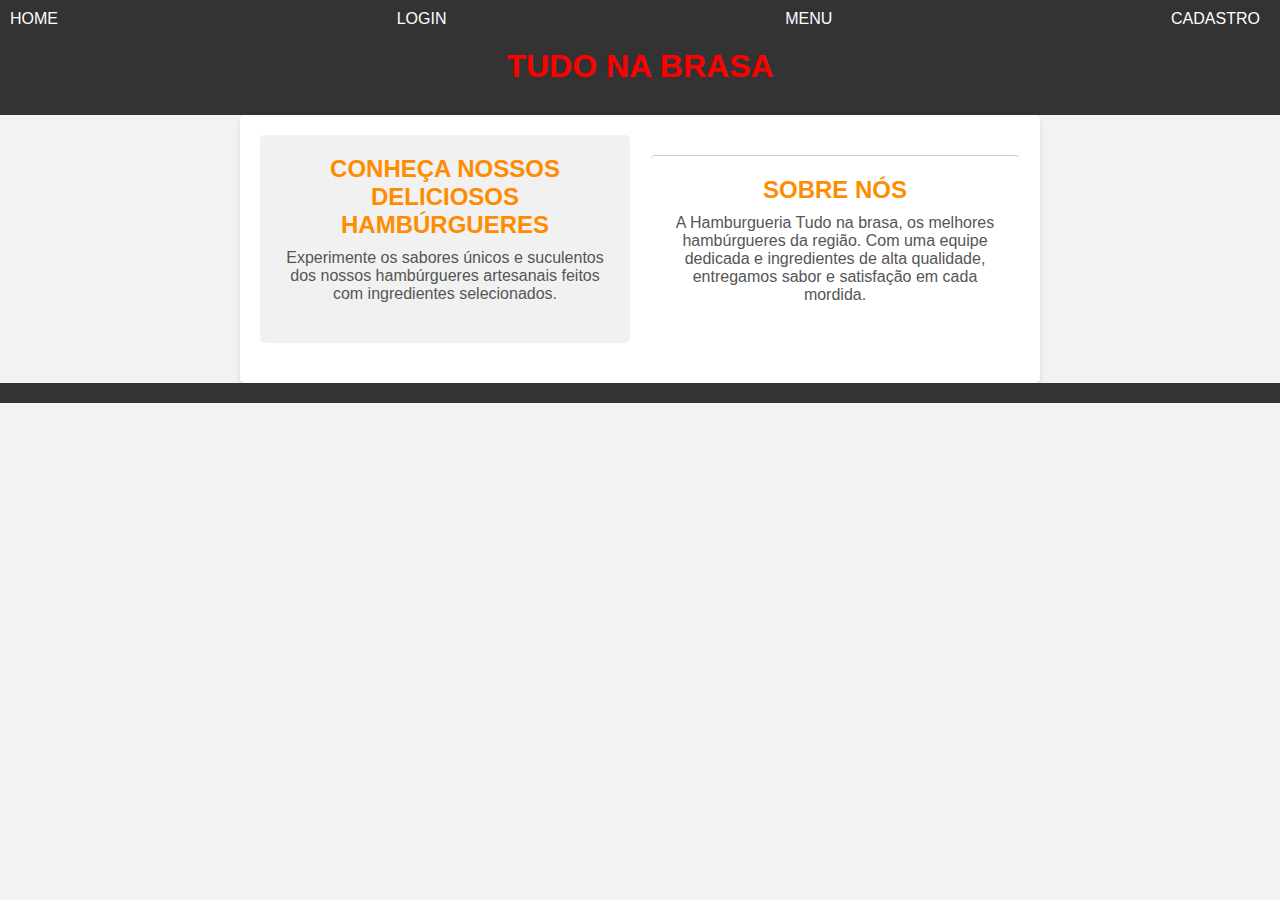
<file: index.html>
<!DOCTYPE html>
<html lang="pt-br">
<head>
    <meta charset="UTF-8">
    <meta name="viewport" content="width=device-width, initial-scale=1.0">
    <title>home</title>
    <link rel="stylesheet" href="style.css">
</head>
<body>

   <header>

<nav>
    <a class="nav_a" href="#">home</a>
    <a class="nav_a" href="login.html">login</a>
    <a class="nav_a" href="menu.html">Menu</a>
    <a class="nav_a" href="cadastro.html">cadastro</a>
    
    
</nav>

<h1 class="title">tudo na brasa</h1>
</header>
   <main>
   
    <section id="destaque">
        <h2>Conheça nossos deliciosos hambúrgueres</h2>
        <p>Experimente os sabores únicos e suculentos dos nossos hambúrgueres artesanais feitos com ingredientes selecionados.</p>
     
    </section>

    <section id="sobre">
        <h2>Sobre Nós</h2>
        <p>A Hamburgueria Tudo na brasa, os melhores hambúrgueres da região. Com uma equipe dedicada e ingredientes de alta qualidade, entregamos sabor e satisfação em cada mordida.</p>
    </section>
   </main>
   <footer>
    
   </footer>
   <script src="script.js">
   </script>  
  

</body>
</html>
</file>
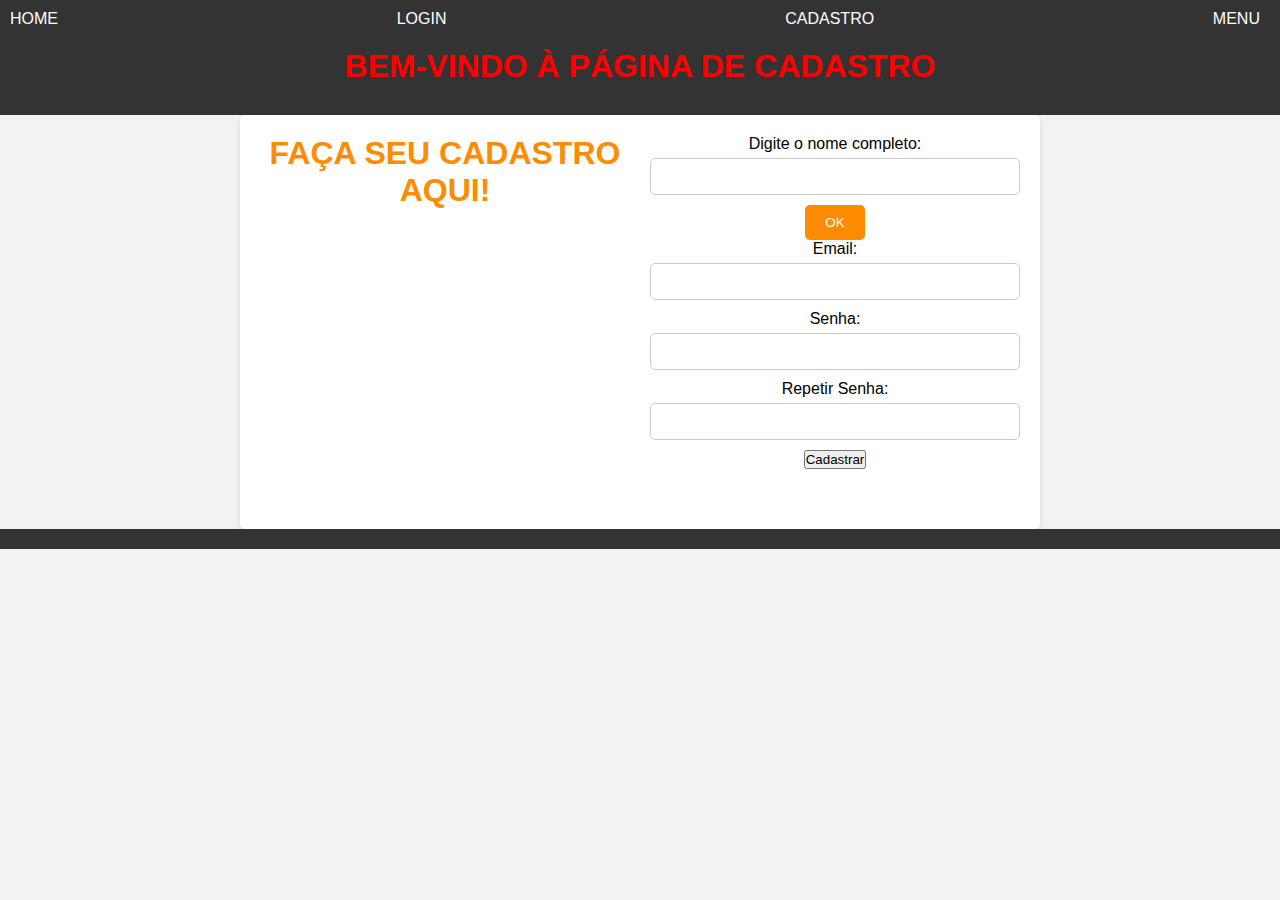
<file: cadastro.html>
<!DOCTYPE html>
<html lang="pt-br">
<head>
    <meta charset="UTF-8">
    <meta name="viewport" content="width=device-width, initial-scale=1.0">
    <title>cadastro</title>
    <link rel="stylesheet" href="style.css">
</head>
<body>
    <header>
        <nav>
            <a class="nav_a" href="index.html">home</a>
            <a class="nav_a" href="login.html">login</a>
            <a class="nav_a" href="#">cadastro</a>
            <a class="nav_a" href="menu.html">Menu</a>
         
        </nav>
        <h1 class="title">Bem-vindo à página de cadastro</h1>
    </header>
    <main>
        <h1 class="cadastroh1">Faça seu cadastro aqui!</h1>
        <form>
            <label for="nome">Digite o nome completo:</label>
            <input type="text" id="nome" name="nome" required>
            <button type="submit">OK</button>
            <form>
                <label for="email">Email:</label>
                <input type="email" id="email" name="email" required>

                <label for="password">Senha:</label>
                <input type="password" id="password" name="password" required>
                <label for="password">Repetir Senha:</label>
                <input type="password" id="password" name="password" required>
                <button type="button" id="cadastrarBtn">Cadastrar</button>
            </form>
         
            <!-- Adicione a lista de itens cadastrados aqui -->
            <ul id="lista"></ul>
        </form>
    </main>
    <footer></footer>
    <script src="script.js"></script>
</body>
</html>
</file>
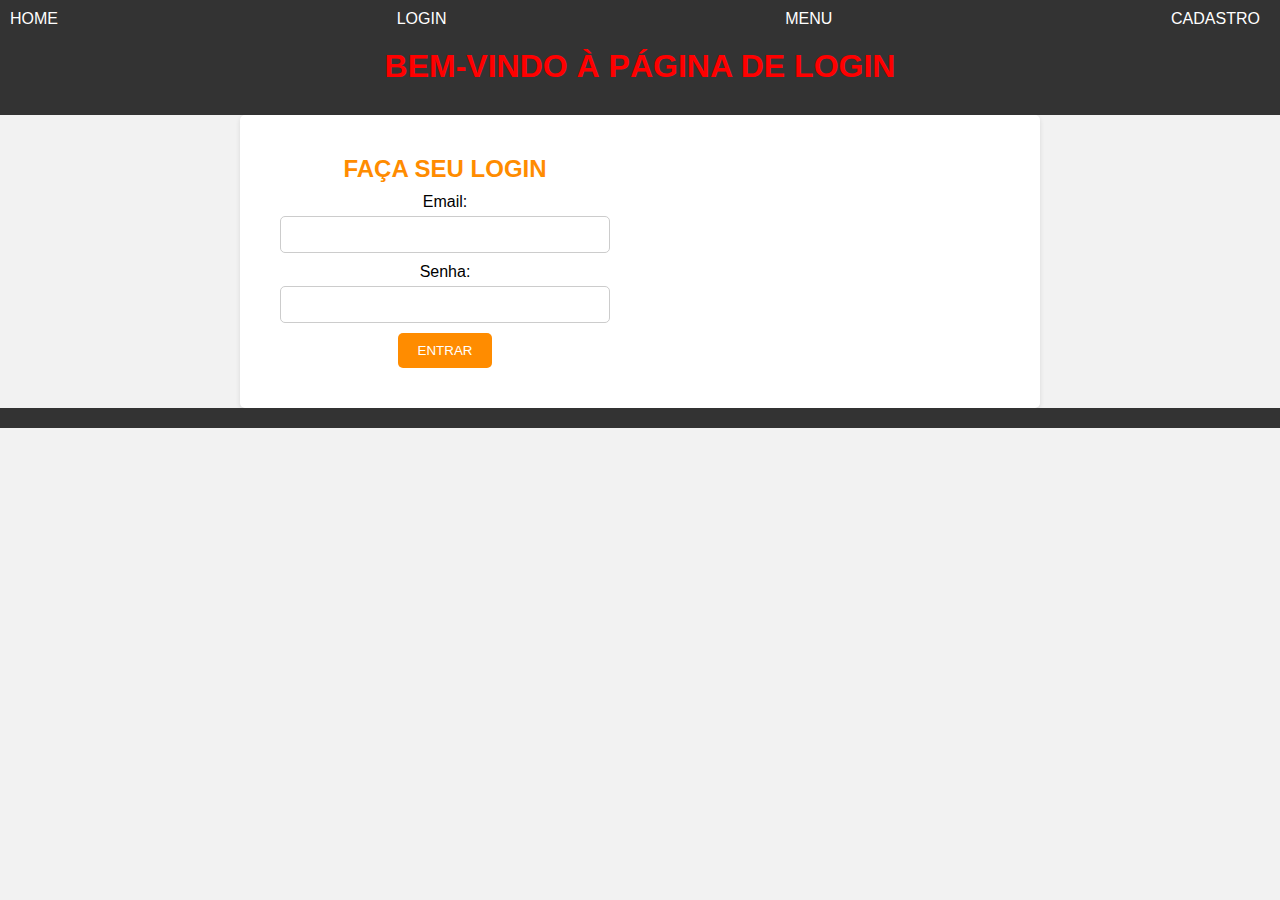
<file: login.html>
<!DOCTYPE html>
<html lang="pt-br">
<head>
    <meta charset="UTF-8">
    <meta name="viewport" content="width=device-width, initial-scale=1.0">
    <title>login</title>
    <link rel="stylesheet" href="style.css">
</head>
<body>
    <header>
        <nav>
            <a class="nav_a" href="index.html">home</a>
            <a class="nav_a" href="#">login</a>
            <a class="nav_a" href="menu.html">Menu</a>
            <a class="nav_a" href="cadastro.html">cadastro</a>
           
        </nav>
        <h1 class="title">Bem-vindo à página de login</h1>
    </header>
    <main>
        <section id="login-form">
            <h2 class="logh2">Faça seu login</h2>
            <form>
                <label for="email">Email:</label>
                <input type="email" id="email" name="email" required>

                <label for="password">Senha:</label>
                <input type="password" id="password" name="password" required>

                <button type="submit">Entrar</button>
            </form>
        </section>
    </main>
    <footer></footer>
    <script src="script.js"></script>
</body>
</html>
</file>
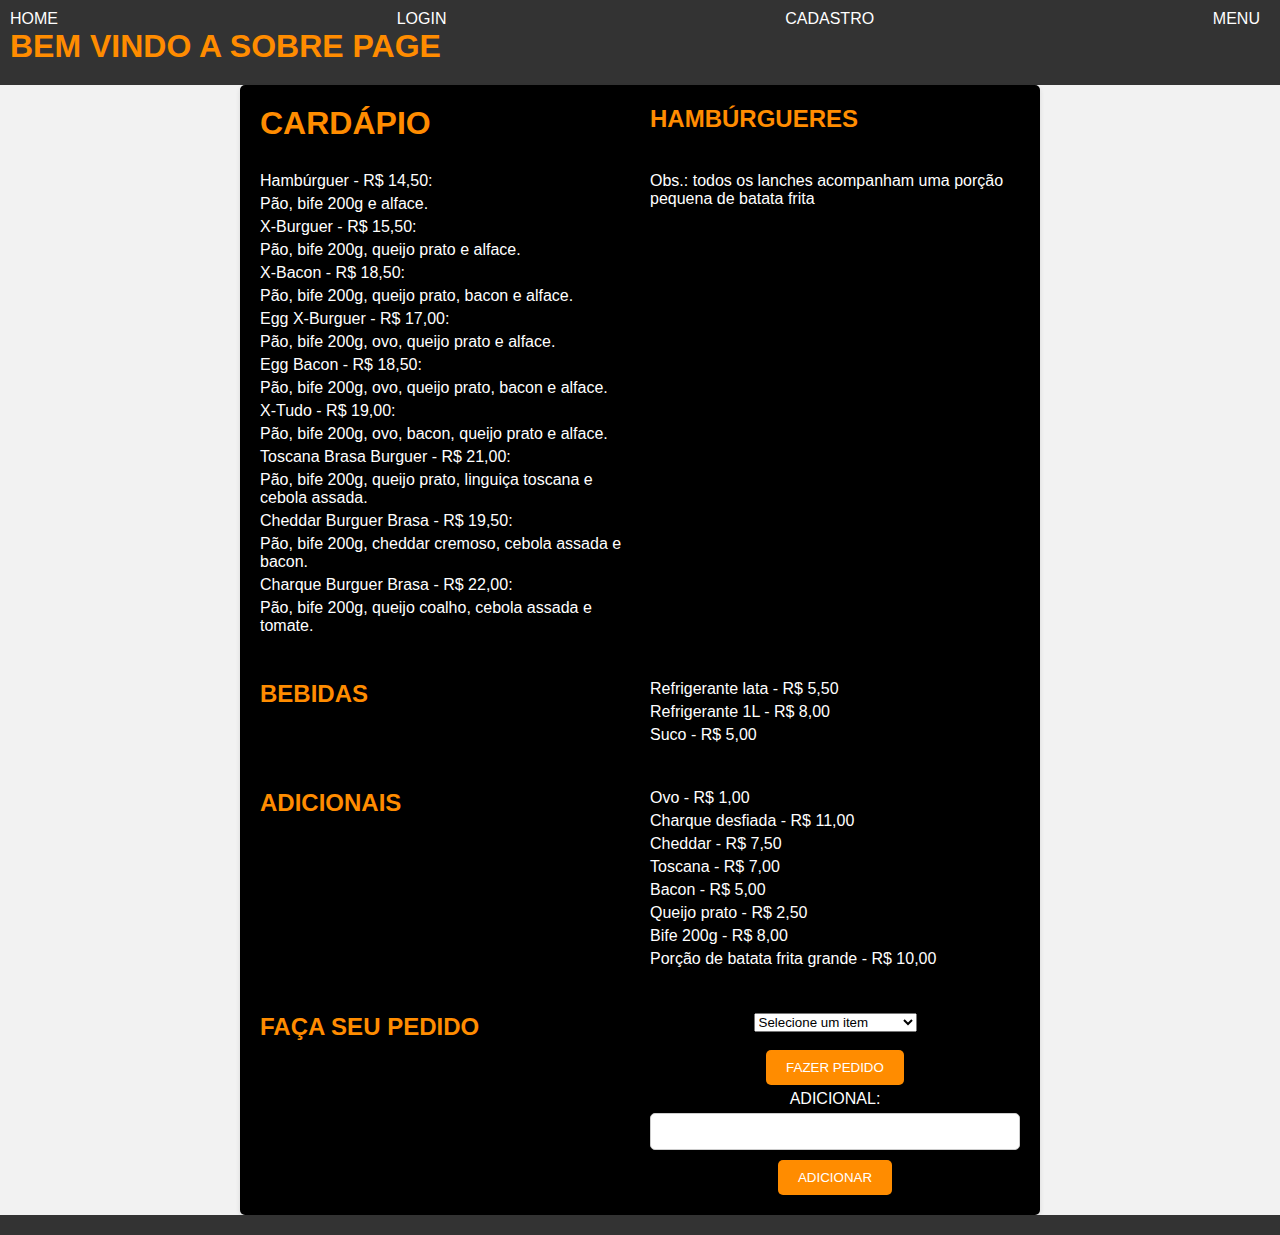
<file: menu.html>
<title>menu</title>
    <link rel="stylesheet" href="style.css">
</head>
<body>
    <header>
        <nav>
            <a class="nav_a" href="index.html">home</a>
            <a class="nav_a" href="login.html">login</a>
            <a class="nav_a" href="cadastro.html">cadastro</a>
            <a class="nav_a" href="#">menu</a>
            
        </nav>
        <h1 class="abouth1">bem vindo a sobre page</h1>
        </header>
           <main class="mainmenu"> <h1>Cardápio</h1>
            <h2>Hambúrgueres</h2>
            <ul>
                <li>Hambúrguer - R$ 14,50: </li>
                <li>Pão, bife 200g e alface.</li>
                <li>X-Burguer - R$ 15,50: </li>
                <li>Pão, bife 200g, queijo prato e alface.</li>
                <li>X-Bacon - R$ 18,50: </li>
                <li>Pão, bife 200g, queijo prato, bacon e alface.</li>
                <li>Egg X-Burguer - R$ 17,00: </li>
                <li>Pão, bife 200g, ovo, queijo prato e alface.</li>
                <li>Egg Bacon - R$ 18,50: </li>
                <li>Pão, bife 200g, ovo, queijo prato, bacon e alface.</li>
                <li>X-Tudo - R$ 19,00: </li>
                <li>Pão, bife 200g, ovo, bacon, queijo prato e alface.</li>
                <li>Toscana Brasa Burguer - R$ 21,00: </li>
                <li>Pão, bife 200g, queijo prato, linguiça toscana e cebola assada.</li>
                <li>Cheddar Burguer Brasa - R$ 19,50: </li>
                <li>Pão, bife 200g, cheddar cremoso, cebola assada e bacon.</li>
                <li>Charque Burguer Brasa - R$ 22,00: </li>
                <li>Pão, bife 200g, queijo coalho, cebola assada e tomate.</li>
            </ul>
            
            <p class="obs">Obs.: todos os lanches acompanham uma porção pequena de batata frita</p>
            
            <h2>Bebidas</h2>
            <ul>
                <li>Refrigerante lata - R$ 5,50</li>
                <li>Refrigerante 1L - R$ 8,00</li>
                <li>Suco - R$ 5,00</li>
            </ul>
            
            <h2>Adicionais</h2>
            <ul>
                <li>Ovo - R$ 1,00</li>
                <li>Charque desfiada - R$ 11,00</li>
                <li>Cheddar - R$ 7,50</li>
                <li>Toscana - R$ 7,00</li>
                <li>Bacon - R$ 5,00</li>
                <li>Queijo prato - R$ 2,50</li>
                <li>Bife 200g - R$ 8,00</li>
                <li>Porção de batata frita grande - R$ 10,00</li>
            </ul>
            <h2>Faça seu pedido</h2>
<form action="processar_pedido.php" method="POST">
   
 
    <select id="item" name="item" >
        <option value="">Selecione um item</option>
        <option value="Hambúrguer">Hambúrguer</option>
        <option value="X-Burguer">X-Burguer</option>
        <option value="X-Bacon">X-Bacon</option>
        <option value="Egg X-Burguer">Egg X-Burguer</option>
        <option value="Egg Bacon">Egg Bacon</option>
        <option value="X-Tudo">X-Tudo</option>
        <option value="Toscana Brasa Burguer">Toscana Brasa Burguer</option>
        <option value="Cheddar Burguer Brasa">Cheddar Burguer Brasa</option>
        <option value="Charque Burguer Brasa">Charque Burguer Brasa</option>
        <option value="Refrigerante lata">Refrigerante lata</option>
        <option value="Refrigerante 1L">Refrigerante 1L</option>
        <option value="Suco">Suco</option>
     
    </select>
    <br>
    <input class="inpt" type="submit" value="Fazer Pedido" >
    <label class="lb" for="text">adicional:</label>
    <input type="text" id="text" name="adicional" >
    <button type="submit" >adicionar</button>
</form>
        </main>
           <footer></footer>

           <script src="script.js"></script>
</body>
</html>
</file>
<file: style.css>
* {
    padding: 0;
    margin: 0;
    box-sizing: border-box;
}

body {
    font-family: Arial, sans-serif;
    background-color: #f2f2f2;
}

header {
    background-color: black;
    padding: 10px;
}

.nav_a {
    color: darkorange;
    text-decoration: none;
    margin-right: 10px;
    text-transform: uppercase;
}


@media only screen and (max-width: 600px) {

}
h1, h2 {
color: darkorange;
text-transform: uppercase;
margin-bottom: 10px;
}

a:hover{
color: black;
background-color: aqua;
padding: 5px 10px;
border-radius: 5px;
}

.title{
color: darkorange;
text-transform: uppercase;
text-align: center;
margin: 20px;
}

.logh2{
text-transform: uppercase;

}
body {
font-family: Arial, sans-serif;
background-color: #f2f2f2;
}

header {
background-color: black;
padding: 10px;
}

/* atualizacao */

main {
    max-width: 800px;
    margin: 0 auto;
    padding: 20px;
    background-repeat: no-repeat;
    background-size: cover;
    background-position: center;
    background-color: #fff;
    border-radius: 5px;
    box-shadow: 0 2px 5px rgba(0, 0, 0, 0.1);
    display: grid;
    grid-template-columns: repeat(auto-fill, minmax(250px, 1fr));
    gap: 20px;
}

.mainmenu{
background-color: black;
/* background-image: url('img/download.png'); */
}
#destaque {
background-color: white;
padding: 20px;
border-radius: 5px;
margin-bottom: 20px;
text-align: center;
}

#destaque h2 {
color: darkorange;
margin-bottom: 10px;
}

#destaque p {
color: #555;
margin-bottom: 20px;
}

#sobre {
background-color: white;
padding: 20px;
border-radius: 5px;
text-align: center;
}

#sobre h2 {
color: darkorange;
margin-bottom: 10px;
}

#sobre p {
color: #555;
margin-bottom: 20px;
}

footer {
background-color: black;
padding: 10px;
color: black;
text-align: center;
}
/* login page */
#login-form {
background-color: white;
padding: 20px;
border-radius: 5px;
text-align: center;
}

#login-form h2 {
color: darkorange;
margin-bottom: 10px;
}
ul {
list-style-type: none;
margin-bottom: 20px;
}

li {
margin-bottom: 5px;
color: #fff;

}
.obs{
color: #fff;
}
form {
display: flex;
flex-direction: column;
align-items: center;
}

label {
margin-bottom: 5px;
}

input[type="email"],
input[type="password"] {
width: 100%;
padding: 10px;
margin-bottom: 10px;
border-radius: 5px;
border: 1px solid #ccc;
}

button[type="submit"],.inpt {
background-color: darkorange;
color: white;
padding: 10px 20px;
border: none;
border-radius: 5px;
cursor: pointer;
text-transform: uppercase;
}
.lb{
color: #fff;
text-transform: uppercase;
margin-top: 5px;
}

button[type="submit"]:hover {
background-color: orange;
}
/* cadastro page */
.cadastroh1 {
color: darkorange;
text-transform: uppercase;
text-align: center;
margin-bottom: 20px;
}

input[type="text"] {
width: 100%;
padding: 10px;
margin-bottom: 10px;
border-radius: 5px;
border: 1px solid #ccc;
}

body {
font-family: Arial, sans-serif;
}

header {
background-color: #333;
padding: 10px;
color: #fff;
}

nav {
display: flex;
justify-content: space-between;
align-items: center;
}

.nav_a {
color: #fff;
text-decoration: none;
margin-right: 10px;
}

.title {
color: red;
font-size: 32px;
}

#destaque {
background-color: #f1f1f1;
padding: 20px;
}

#sobre {
border-top: 1px solid #ccc;
margin-top: 20px;
}

footer {
background-color: #333;
padding: 10px;
color: #fff;
text-align: center;
}
</file>
